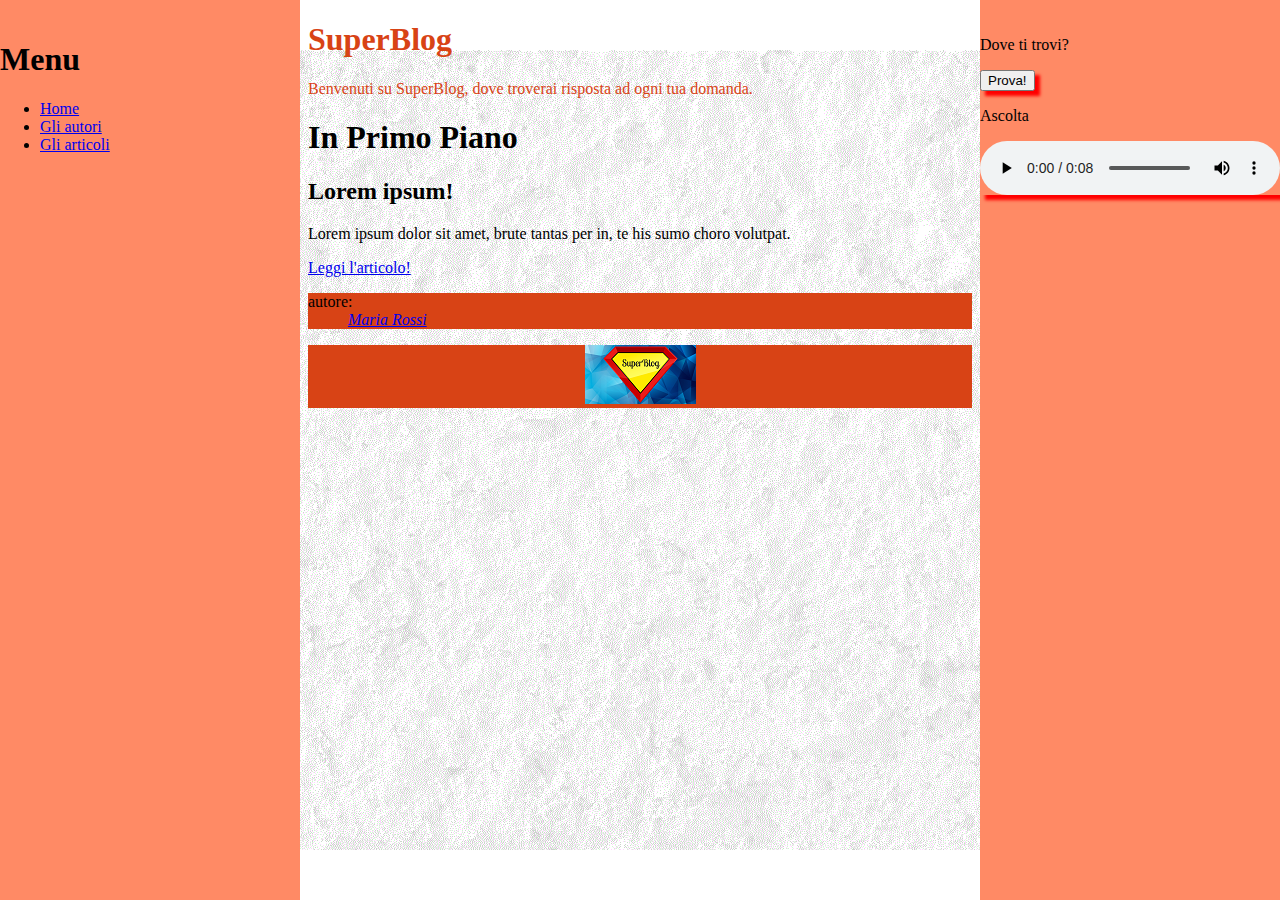
<file: index.html>
<!DOCTYPE html><meta charset="utf-8">
<link rel="stylesheet" href="style.css" type="text/css">
<html>
<head>
<title>Home SuperBlog</title>
</head>
<body>
<header class="main">
    <h1 color=#d84315>SuperBlog</h1>
	<p>Benvenuti su SuperBlog, dove troverai risposta ad ogni tua domanda.</p>
</header>
	<nav id=mySidenav class=sidenav>
	 <h1>Menu</h1>
	 <ul>
		<li><a href="index.html">Home</a></li>
		<li><a href="autori.html">Gli autori</a></li>
		<li><a href="articoli.html">Gli articoli</a></li>
	</ul>
	</nav>

	
<section>
	
	<h1 class=main>In Primo Piano</h1>
	
	<article>
		<h2 class=main>Lorem ipsum!</h2>
		<p class=main>Lorem ipsum dolor sit amet, brute tantas per in, te his sumo choro volutpat.</p><a href="articlePage.html" target=”_blank” alt=”articolo” class=main>Leggi l'articolo!</a>
    <footer>
     <dl>
      <dt>autore:</dt><dd><address><a href="personalPage.html">Maria Rossi</a></address></dd>
     </dl>
    </footer>
	</article>
</section>
</body>
<aside id=myAside class=aside>
		<p id="demo">Dove ti trovi?</p>
		<button onclick="getLocation()">Prova!</button>
		<script>
		var x=document.getElementById("demo");
		function getLocation(){
		if (navigator.geolocation){
		//funzione supportata o autorizzata,
		//richiamo la funzione di callback showPosition
			navigator.geolocation.getCurrentPosition(showPosition);
			}else{
				x.innerHTML= "Geolocalizzazione non supportata";
			}
		}
		function showPosition(position){
			x.innerHTML="Latitudine: " + position.coords.latitude +
			" Longitudine: " + position.coords.longitude; }
	</script>
	<p id="musica">Ascolta</p>
	<audio controls>
	<source src="musica.mp3" type="audio/mpeg">
	</audio>
	</aside>
<footer>
<center>
<img src=superblog.png />
</center>
</footer>
</html>
</file>
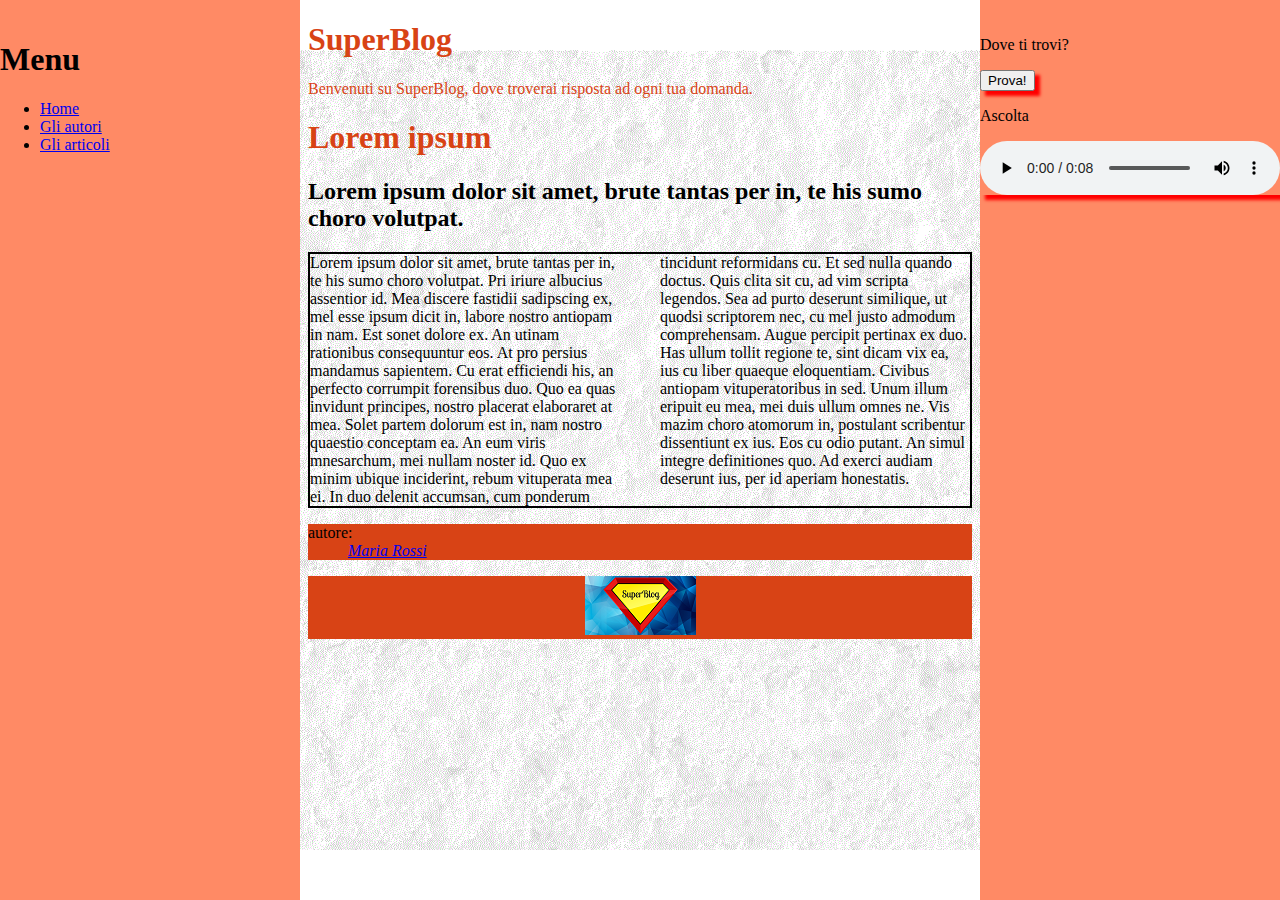
<file: articlePage.html>
<!DOCTYPE html><meta charset="utf-8">
<link rel="stylesheet" href="style.css" type="text/css">
<html>
<head>
<title>Articolo</title>
</head>
<body>
<header class="main">
    <h1>SuperBlog</h1>
	<p>Benvenuti su SuperBlog, dove troverai risposta ad ogni tua domanda.</p>
</header>
	<nav id=mySidenav class=sidenav>
	 <h1>Menu</h1>
	 <ul>
		<li><a href="index.html">Home</a></li>
		<li><a href="autori.html">Gli autori</a></li>
		<li><a href="articoli.html">Gli articoli</a></li>
	</ul>
	</nav>

	
<section >
	<header>
		<h1 class=main>Lorem ipsum</h1>
	</header>
	<article>
		<h2 class=main>Lorem ipsum dolor sit amet, brute tantas per in, te his sumo choro volutpat.</h2>
		<div id=div class=main>Lorem ipsum dolor sit amet, brute tantas per in, te his sumo choro volutpat. Pri iriure albucius assentior id. Mea discere fastidii sadipscing ex, mel esse ipsum dicit in, labore nostro antiopam in nam. Est sonet dolore ex. An utinam rationibus consequuntur eos.
			At pro persius mandamus sapientem. Cu erat efficiendi his, an perfecto corrumpit forensibus duo. Quo ea quas invidunt principes, nostro placerat elaboraret at mea. Solet partem dolorum est in, nam nostro quaestio conceptam ea.
			An eum viris mnesarchum, mei nullam noster id. Quo ex minim ubique inciderint, rebum vituperata mea ei. In duo delenit accumsan, cum ponderum tincidunt reformidans cu. Et sed nulla quando doctus.
			Quis clita sit cu, ad vim scripta legendos. Sea ad purto deserunt similique, ut quodsi scriptorem nec, cu mel justo admodum comprehensam. Augue percipit pertinax ex duo. Has ullum tollit regione te, sint dicam vix ea, ius cu liber quaeque eloquentiam. Civibus antiopam vituperatoribus in sed.
			Unum illum eripuit eu mea, mei duis ullum omnes ne. Vis mazim choro atomorum in, postulant scribentur dissentiunt ex ius. Eos cu odio putant. An simul integre definitiones quo. Ad exerci audiam deserunt ius, per id aperiam honestatis.
		</div>
    <footer>
     <dl>
      <dt>autore:</dt><dd><address><a href="personalPage.html">Maria Rossi</a></address></dd>
     </dl>
    </footer>
	</article>
</section>
<aside id=myAside class=aside>
    <p id="demo">Dove ti trovi?</p>
	<button onclick="getLocation()">Prova!</button>
	<script>
	var x=document.getElementById("demo");
	function getLocation(){
	if (navigator.geolocation){
	//funzione supportata o autorizzata,
	//richiamo la funzione di callback showPosition
		navigator.geolocation.getCurrentPosition(showPosition);
		}else{
			x.innerHTML= "Geolocalizzazione non supportata";
		}
	}
	function showPosition(position){
		x.innerHTML="Latitudine: " + position.coords.latitude +
		" Longitudine: " + position.coords.longitude; }
	</script>
	<p id="musica">Ascolta</p>
	<audio controls>
	<source src="musica.mp3" type="audio/mpeg">
	</audio>
</aside>
</body>
<footer id="main">
<center>
<img id=”drag” src=superblog.png draggable="true"
	ondragstart=”drag(event)”>
	<div id="drop" ondrop="drop(event)"
	ondragover="allowDrop(event)"></div>
	<script>
		function drag(ev){
		ev.dataTransfer.setData("mioTrasferimento",ev.target.id);
		}
		function drag(ev){
		ev.dataTransfer.setData("mioTrasferimento",ev.target.id);
		}
		function drop(ev){
		ev.preventDefault();
		var data=ev.dataTransfer.getData("mioTrasferimento");
		ev.target.appendChild(document.getElementById(data));
		}
	</script>
	</center>
</footer>
</html>
</file>
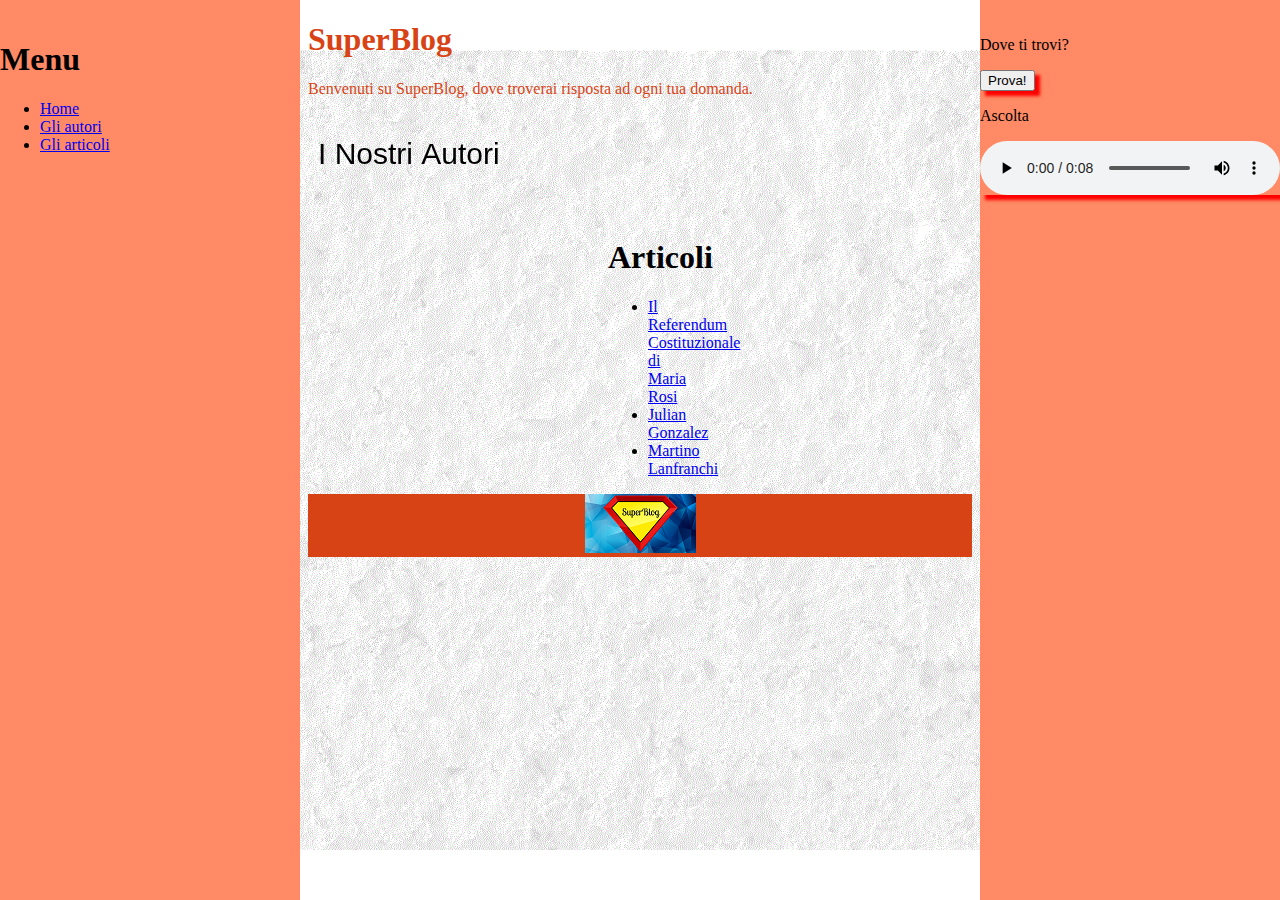
<file: articoli.html>
<!DOCTYPE html><meta charset="utf-8">
<link rel="stylesheet" href="style.css" type="text/css">
<html>
<head>
<title>Articoli</title>
</head>
<body>
<header class="main">
    <h1 color=#d84315>SuperBlog</h1>
	<p>Benvenuti su SuperBlog, dove troverai risposta ad ogni tua domanda.</p>
</header>
  <nav id="mySidenav" class="sidenav">
	<h1>Menu</h1>
	<ul>
		<li><a href="index.html">Home</a></li>
		<li><a href="autori.html">Gli autori</a></li>
		<li><a href="articoli.html">Gli articoli</a></li>
    </ul>
  </nav>
  
<section class="main">
<canvas id="myCanvas" width="200" height="100"></canvas>
<script>
var c=document.getElementById("myCanvas");
var ctx=c.getContext("2d");
ctx.font="30px Arial";
ctx.fillText("I Nostri Autori",10,50);
</script>
<section class="main">
  <h1>Articoli</h1>
  <ul>
		<li><a href="articlePage.html">Il Referendum Costituzionale di Maria Rosi</a></li>
		<li><a href="articlePage">Julian Gonzalez</a></li>
		<li><a href="articlePage">Martino Lanfranchi</a></li>
   </ul>
</section>
</section>
<aside id=myAside class=aside>
    <p id="demo">Dove ti trovi?</p>
	<button onclick="getLocation()">Prova!</button>
	<script>
	var x=document.getElementById("demo");
	function getLocation(){
	if (navigator.geolocation){
	//funzione supportata o autorizzata,
	//richiamo la funzione di callback showPosition
		navigator.geolocation.getCurrentPosition(showPosition);
		}else{
			x.innerHTML= "Geolocalizzazione non supportata";
		}
	}
	function showPosition(position){
		x.innerHTML="Latitudine: " + position.coords.latitude +
		" Longitudine: " + position.coords.longitude; }
</script>
<p id="musica">Ascolta</p>
<audio controls>
<source src="musica.mp3" type="audio/mpeg">
</audio>
</aside>
<footer>
<center>
<img id=”drag” src=superblog.png draggable="true"
	ondragstart=”drag(event)”>
	<div id="drop" ondrop="drop(event)"
	ondragover="allowDrop(event)"></div>
	<script>
		function drag(ev){
		ev.dataTransfer.setData("mioTrasferimento",ev.target.id);
		}
		function drag(ev){
		ev.dataTransfer.setData("mioTrasferimento",ev.target.id);
		}
		function drop(ev){
		ev.preventDefault();
		var data=ev.dataTransfer.getData("mioTrasferimento");
		ev.target.appendChild(document.getElementById(data));
		}
	</script>
</footer>
</body>
</html>
</file>
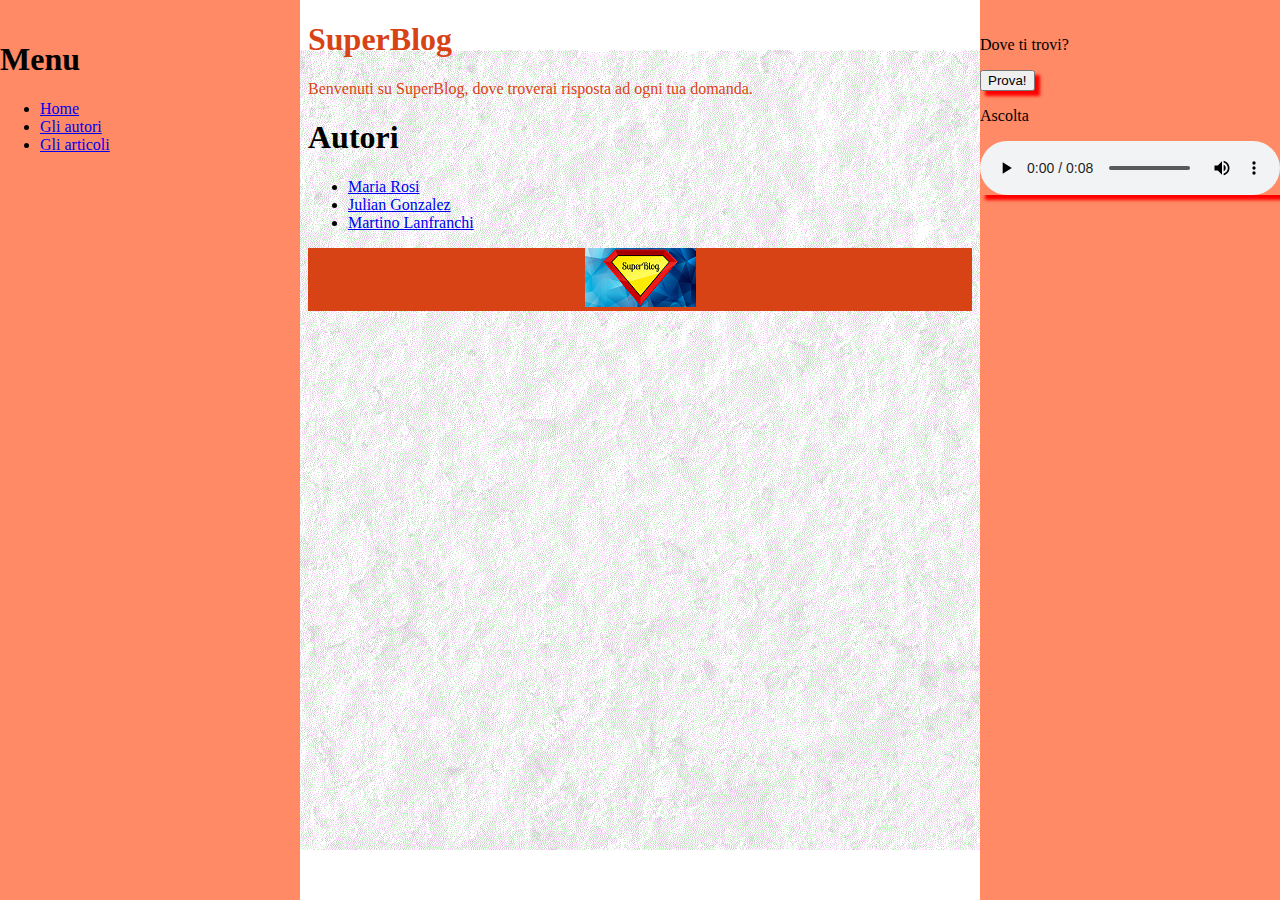
<file: autori.html>
<!DOCTYPE html><meta charset="utf-8">
<link rel="stylesheet" href="style.css" type="text/css">
<html>
<head>
<title>Autori</title>
</head>
<body>
<header class="main">
    <h1 color=#d84315>SuperBlog</h1>
	<p>Benvenuti su SuperBlog, dove troverai risposta ad ogni tua domanda.</p>
</header>
  <nav id="mySidenav" class="sidenav">
	<h1>Menu</h1>
	<ul>
		<li><a href="index.html">Home</a></li>
		<li><a href="autori.html">Gli autori</a></li>
		<li><a href="articoli.html">Gli articoli</a></li>
    </ul>
  </nav>
 
<section class="main">
  <h1>Autori</h1>
  <ul>
		<li><a href="personalPage.html">Maria Rosi</a></li>
		<li><a href="personalPage.html">Julian Gonzalez</a></li>
		<li><a href="personalPage.html">Martino Lanfranchi</a></li>
   </ul>
</section>
</body>
 <aside id=myAside class=aside>
    <p id="demo">Dove ti trovi?</p>
	<button onclick="getLocation()">Prova!</button>
	<script>
	var x=document.getElementById("demo");
	function getLocation(){
	if (navigator.geolocation){
	//funzione supportata o autorizzata,
	//richiamo la funzione di callback showPosition
		navigator.geolocation.getCurrentPosition(showPosition);
		}else{
			x.innerHTML= "Geolocalizzazione non supportata";
		}
	}
	function showPosition(position){
		x.innerHTML="Latitudine: " + position.coords.latitude +
		" Longitudine: " + position.coords.longitude; }
	</script>
	<p id="musica">Ascolta</p>
	<audio controls>
	<source src="musica.mp3" type="audio/mpeg" draggable="true">
	</audio>
	
</aside>
<footer>
<center>
<img id=”drag” src=superblog.png draggable="true"
	ondragstart=”drag(event)”>
	<div id="drop" ondrop="drop(event)"
	ondragover="allowDrop(event)"></div>
	<script>
		function drag(ev){
		ev.dataTransfer.setData("mioTrasferimento",ev.target.id);
		}
		function drag(ev){
		ev.dataTransfer.setData("mioTrasferimento",ev.target.id);
		}
		function drop(ev){
		ev.preventDefault();
		var data=ev.dataTransfer.getData("mioTrasferimento");
		ev.target.appendChild(document.getElementById(data));
		}
	</script>
</footer>
</html>
</file>
<file: style.css>
header{
	color: #d84315
}
footer {
	background-color: #d84315;
	margin-left: 300px;
    margin-right: 300px;
}
.sidenav {
  height: 100%;
  width: 300px;
  position: fixed;
  z-index: 1;
  top: 0;
  left: 0;
  background-color: #ff8a65;
  overflow-x: hidden;
  padding-top: 20px;
}
.aside{
  height: 100%;
  width: 300px;
  position: fixed;
  z-index: 1;
  top: 0;
  right: 0;
  background-color: #ff8a65;
  overflow-x: hidden;
  padding-top: 20px;
}
.main {
  margin-left: 300px;
  margin-right: 300px;
}

table, th, td {
  border: 1px solid black;
  border-collapse: collapse;
}
th, td {
  padding: 5px;
  text-align: left;
}

#div{
    column-count:2;
    column-gap:40px;
    column-rule:3px;
	border: 2px solid;
}

audio, button{
	box-shadow: 5px 5px 3px red;
}

body{
	background: url("white-stone-1280.gif") no-repeat fixed center;
}
</file>
